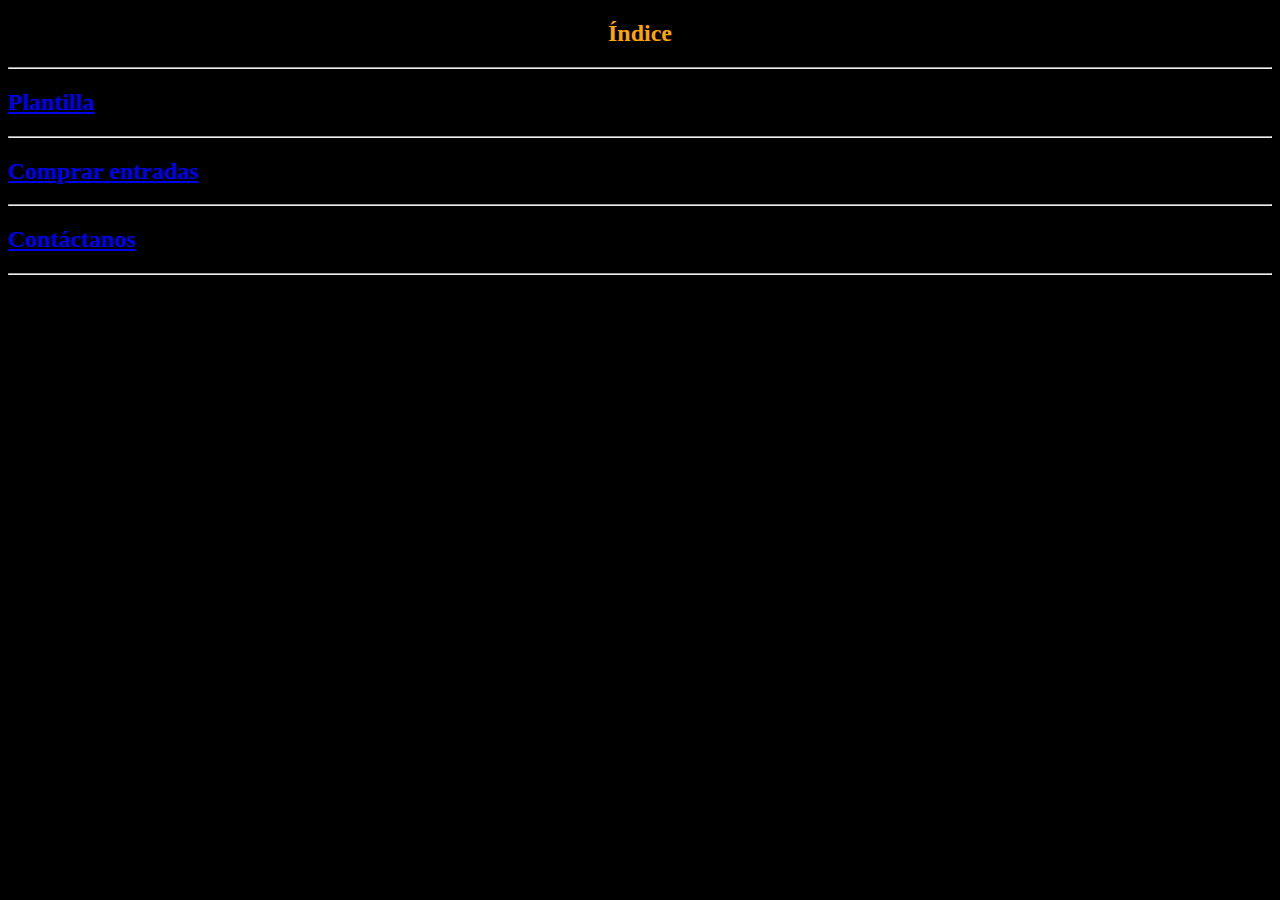
<file: index.html>
<!DOCTYPE html>
<html lang="en">
<head>
    <meta charset="UTF-8">
    <meta http-equiv="X-UA-Compatible" content="IE=edge">
    <meta name="viewport" content="width=device-width, initial-scale=1.0">
    <title>Index</title>
    <link rel="stylesheet" href="style.css">
</head>
<body>
    <div class="enc"><h2>Índice</h2></div>
    <hr>
    <div class="txt">
         
        <h2><a href="plantilla.html">Plantilla</a></h2>
<hr>
        <h2><a href="formulario.html">Comprar entradas</a></h2>
<hr>
        <h2><a href="contacto.html">Contáctanos</a></h2>
<hr>

    </div>
</body>
</html>
</file>
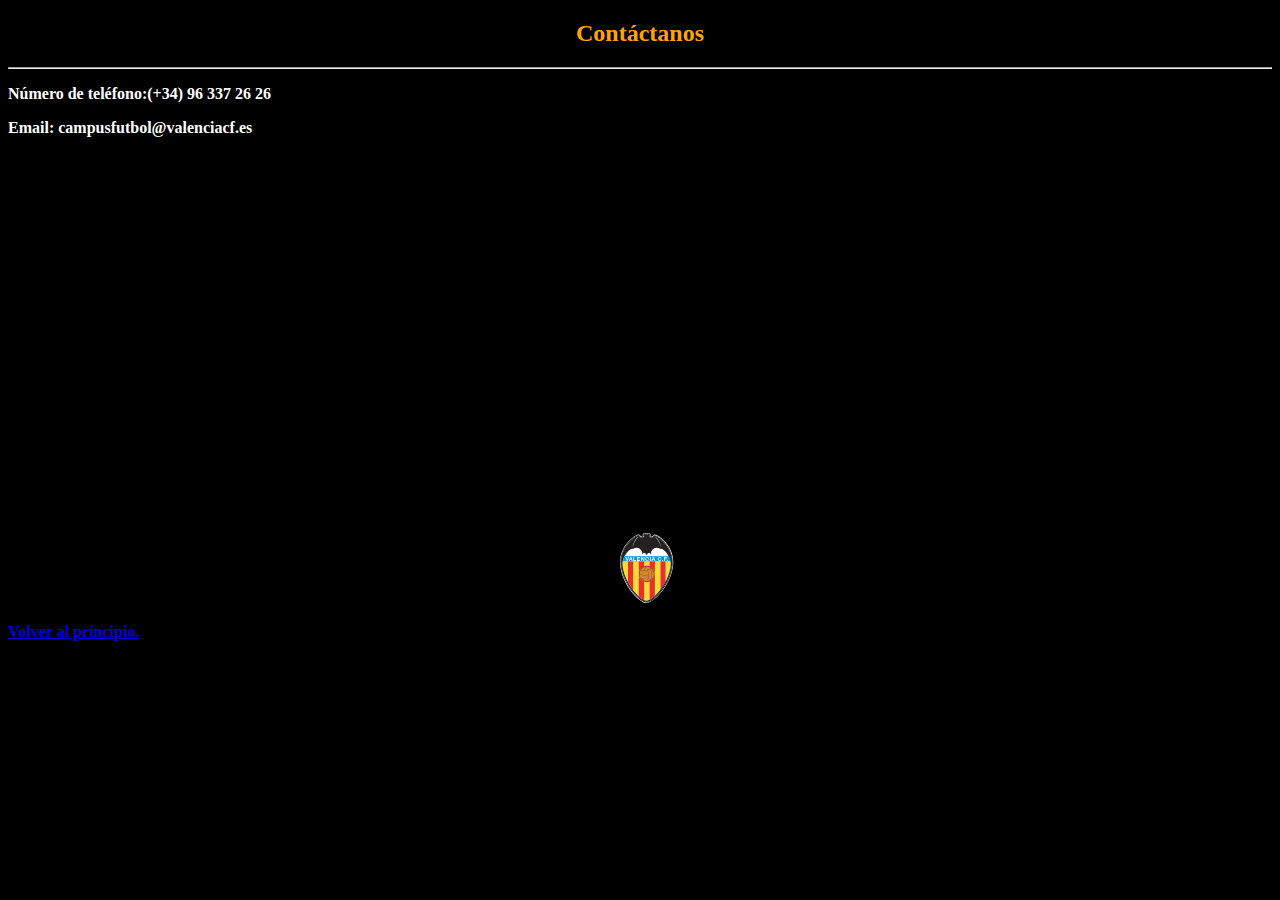
<file: contacto.html>
<!DOCTYPE html>
<html lang="en">
<head>
    <meta charset="UTF-8">
    <meta http-equiv="X-UA-Compatible" content="IE=edge">
    <meta name="viewport" content="width=device-width, initial-scale=1.0">
    <title>Contacto</title>
    <link rel="stylesheet" href="style.css">
</head>
<body>
    <div class="enc"><h2>Contáctanos</h2></div>
    <hr>
    <p>Número de teléfono:(+34) 96 337 26 26</p>
    <p>Email: campusfutbol@valenciacf.es</p>
    <iframe src="https://www.google.com/maps/embed?pb=!1m18!1m12!1m3!1d2055.513432065142!2d-0.3591579279663165!3d39.47406633123025!2m3!1f0!2f0!3f0!3m2!1i1024!2i768!4f13.1!3m3!1m2!1s0xd6048bd2129f74b%3A0x7504540b8de53e49!2sEstadio%20de%20Mestalla%20Valencia%20CF!5e0!3m2!1ses!2sus!4v1643283035934!5m2!1ses!2sus" width="600" height="450" style="border:0;" allowfullscreen="" loading="lazy"></iframe> <img src="img/logo_valencia.svg" alt="No se cargo la imagen">
    
<p><a href="index.html">Volver al principio.</a></p>

</body>
</html>
</file>
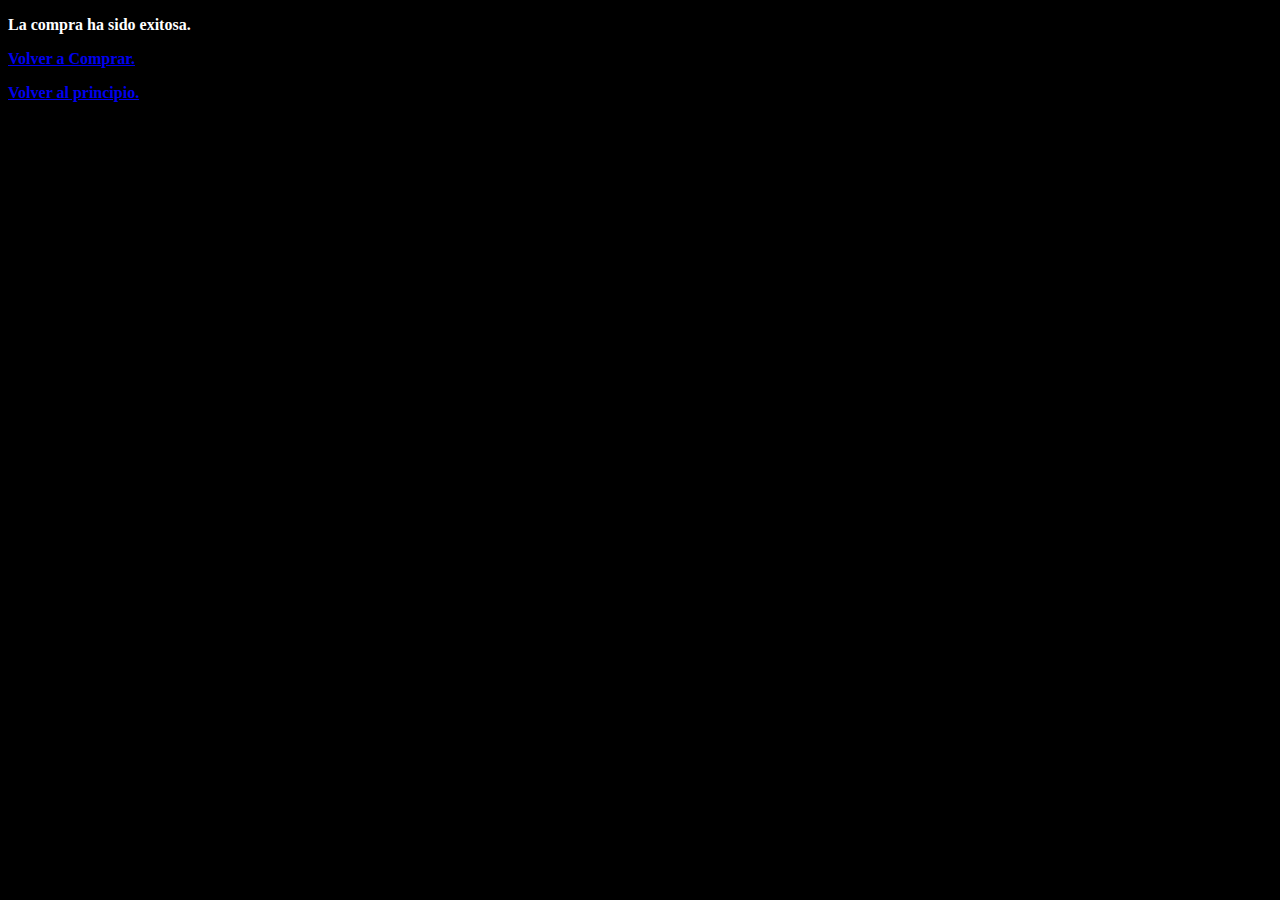
<file: enviado.html>
<!DOCTYPE html>
<html lang="en">
<head>
    <meta charset="UTF-8">
    <meta http-equiv="X-UA-Compatible" content="IE=edge">
    <meta name="viewport" content="width=device-width, initial-scale=1.0">
    <title>Enviado</title>
    <link rel="stylesheet" href="style.css">
</head>
<body>
    <p>La compra ha sido exitosa.</p>
    <p><a href="formulario.html">Volver a Comprar.</a></p>
    <p><a href="index.html">Volver al principio.</a></p>

</body>
</html>
</file>
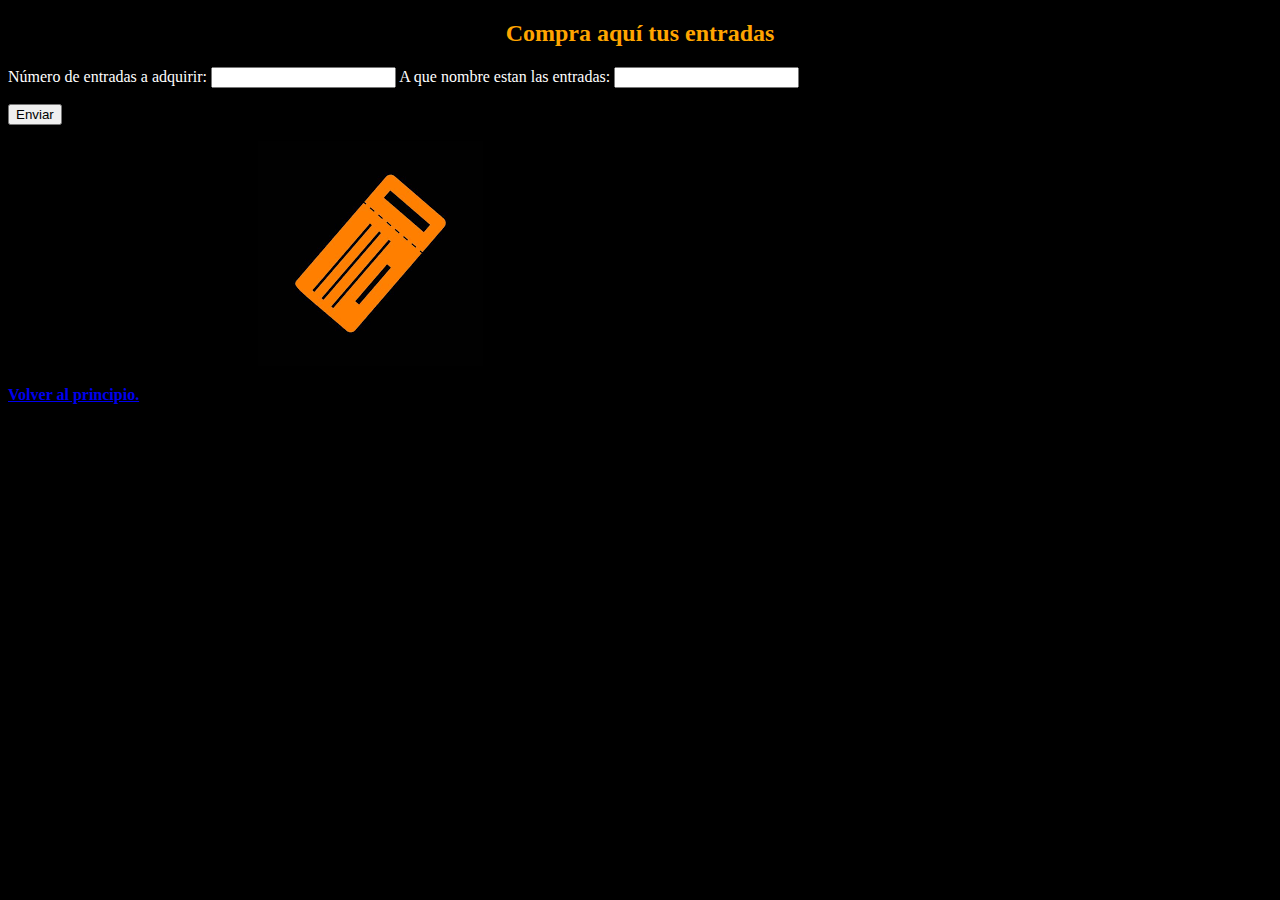
<file: formulario.html>
<!DOCTYPE html>
<html lang="en">
<head>
    <meta charset="UTF-8">
    <meta http-equiv="X-UA-Compatible" content="IE=edge">
    <meta name="viewport" content="width=device-width, initial-scale=1.0">
    <title>Comprar entradas</title>
    <link rel="stylesheet" href="style.css">
</head>
<body>
        <script>
            function entrada(){
                var num = document.getElementById("num").value
                var nom = document.getElementById("nom").value
                alert ('Se ha completado la venta'+' '+'de'+' '+ num+' ' +'entradas'+' '+'a'+' '+'nombre'+' '+'de'+' '+ nom )
            }
        </script>
        <div class="enc"><h2>Compra aquí tus entradas</h2></div>

      
        <form action="enviado.html" method="get">
    
            <span class="txt">Número de entradas a adquirir:</span> <input type="number" id="num">
            <span class="txt">A que nombre estan las entradas:</span> <input type="text" id=nom onsubmit="entrada()">
    
       <p><input type="submit" value="Enviar"></p>
    
    </form>

       <div class="ima"> <img src="img/ticket.png" alt="No se cargo la imagen"></div>
    
    </div>
    <p><a href="index.html">Volver al principio.</a></p>
</body>
</html>
</file>
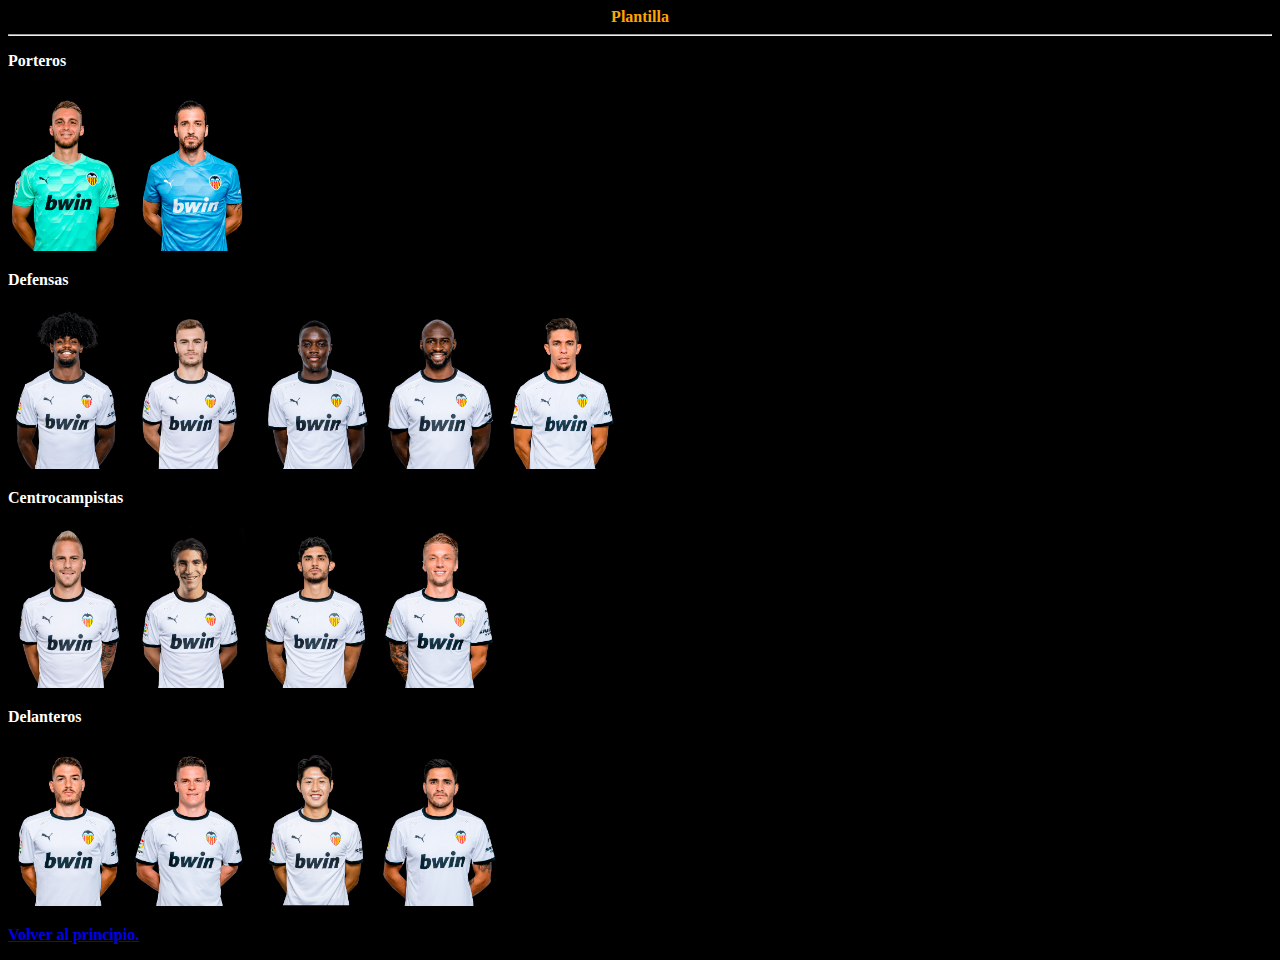
<file: plantilla.html>
<!DOCTYPE html>
<html lang="en">
<head>
    <meta charset="UTF-8">
    <meta http-equiv="X-UA-Compatible" content="IE=edge">
    <meta name="viewport" content="width=device-width, initial-scale=1.0">
    <title>Plantilla</title>
    <link rel="stylesheet" href="style.css">
</head>
<body>
    <div class="enc">Plantilla</div>
    <hr>
    <p>Porteros</p>
      <div class="plant">
        <img src="img/cillessen.png" alt="no se pudo cargar" width="120px" >
        <img src="img/jaume.png" alt="no se pudo cargar" width="120px" >
    </div>
    
    <p>Defensas</p>
    <div class="plant">
        <img src="img/correia.png" alt="no se pudo cargar" width="120px" >
        <img src="img/lato.png" alt="no se pudo cargar" width="120px" >
        <img src="img/diakhabi.png" alt="no se pudo cargar" width="120px" >
        <img src="img/mangala.png" alt="no se pudo cargar" width="120px" >
        <img src="img/paulista.png" alt="no se pudo cargar" width="120px" >
    </div>
    <p>Centrocampistas</p>
    <div class="plant">
        <img src="img/racic.png" alt="no se pudo cargar" width="120px" >
        <img src="img/soler.png" alt="no se pudo cargar" width="120px" >
        <img src="img/guedes.png" alt="no se pudo cargar" width="120px" >
        <img src="img/wass.png" alt="no se pudo cargar" width="120px" >
    </div>
    <p>Delanteros</p>
    <div class="plant">
        <img src="img/vallejo.png" alt="no se pudo cargar" width="120px" >
        <img src="img/gameiro.png" alt="no se pudo cargar" width="120px" >
        <img src="img/lee.png" alt="no se pudo cargar" width="120px" >
        <img src="img/maxi.png" alt="no se pudo cargar" width="120px" >
    </div>
    <p><a href="index.html">Volver al principio.</a></p>

</body>
</html>
</file>
<file: style.css>
div.enc{
    text-align: center;
    background-color: black;
    color: orange;
    font-weight: bold;
}

body{
    background-color: black;
}

p{
    color: white;
    font-weight: bold;

}

span.txt{
    color: white;
}

div.ima{
    position: relative;
    left: 250px;
}
</file>
